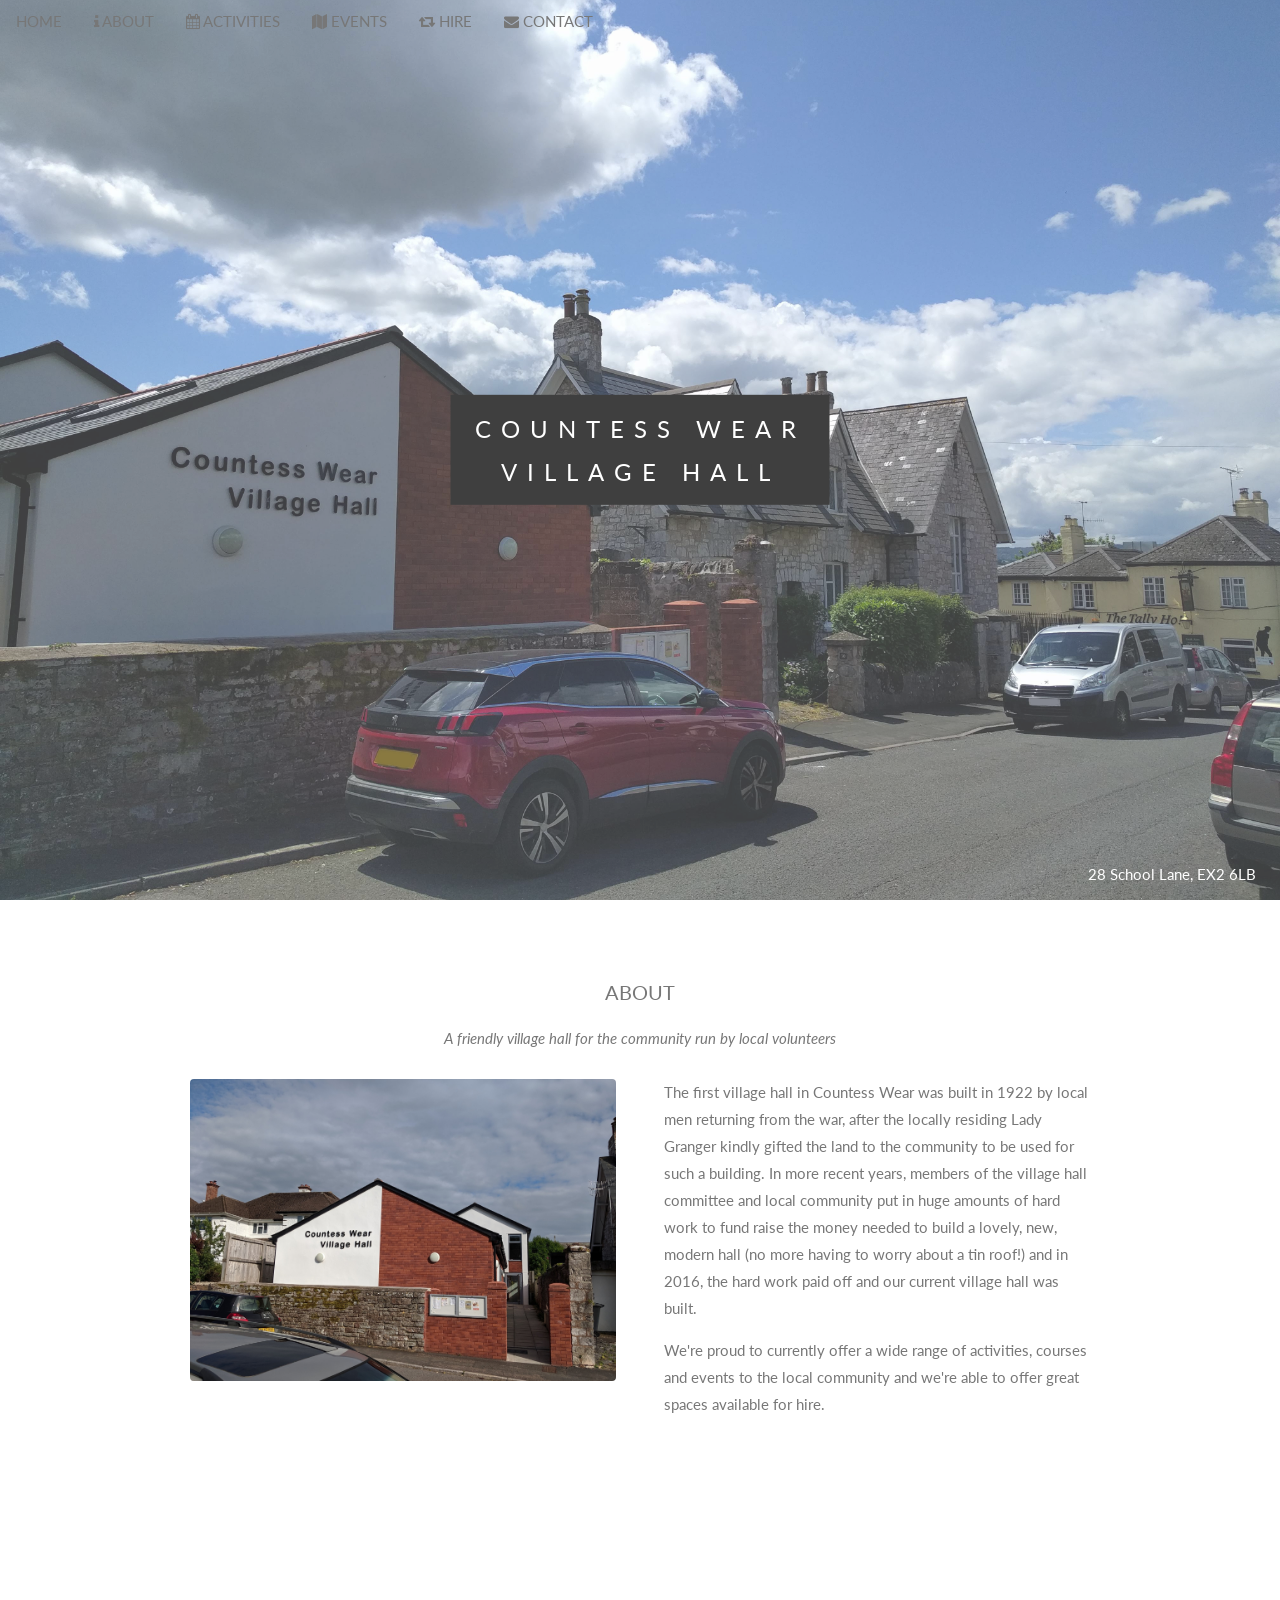
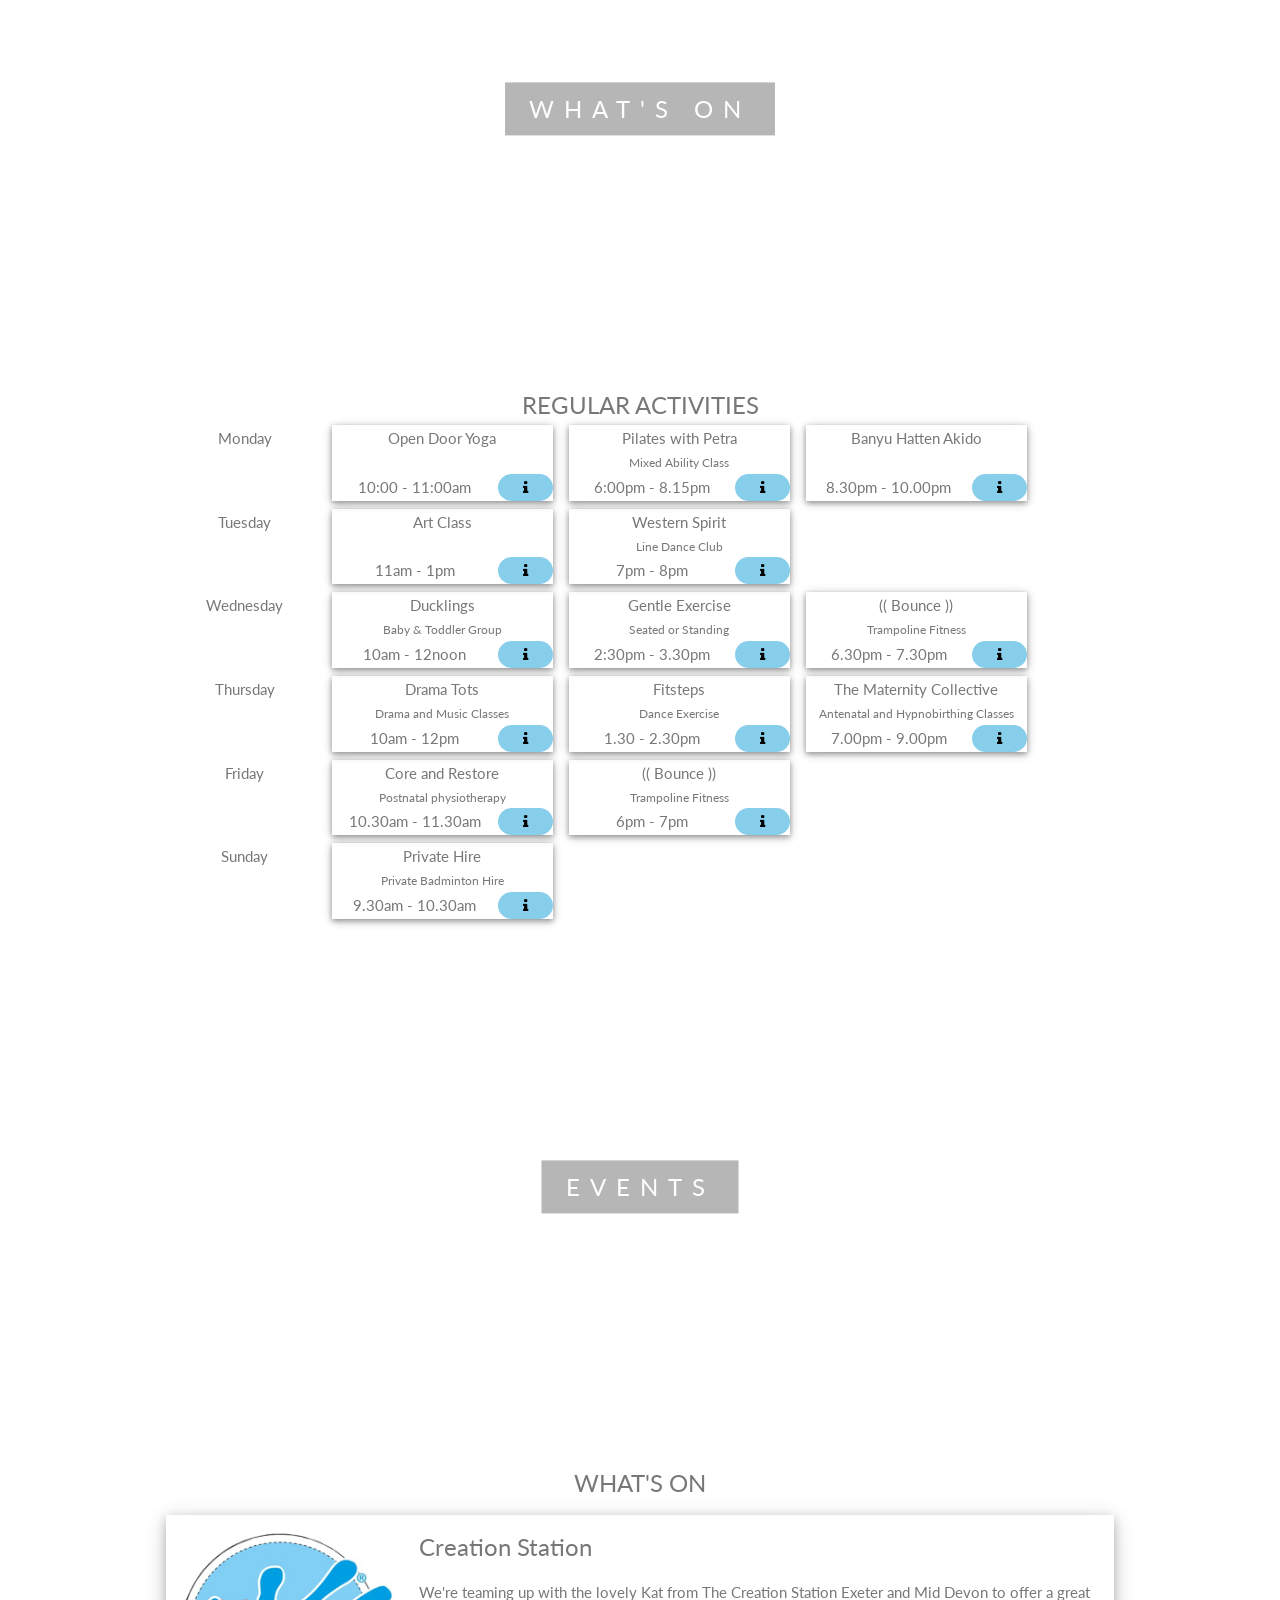
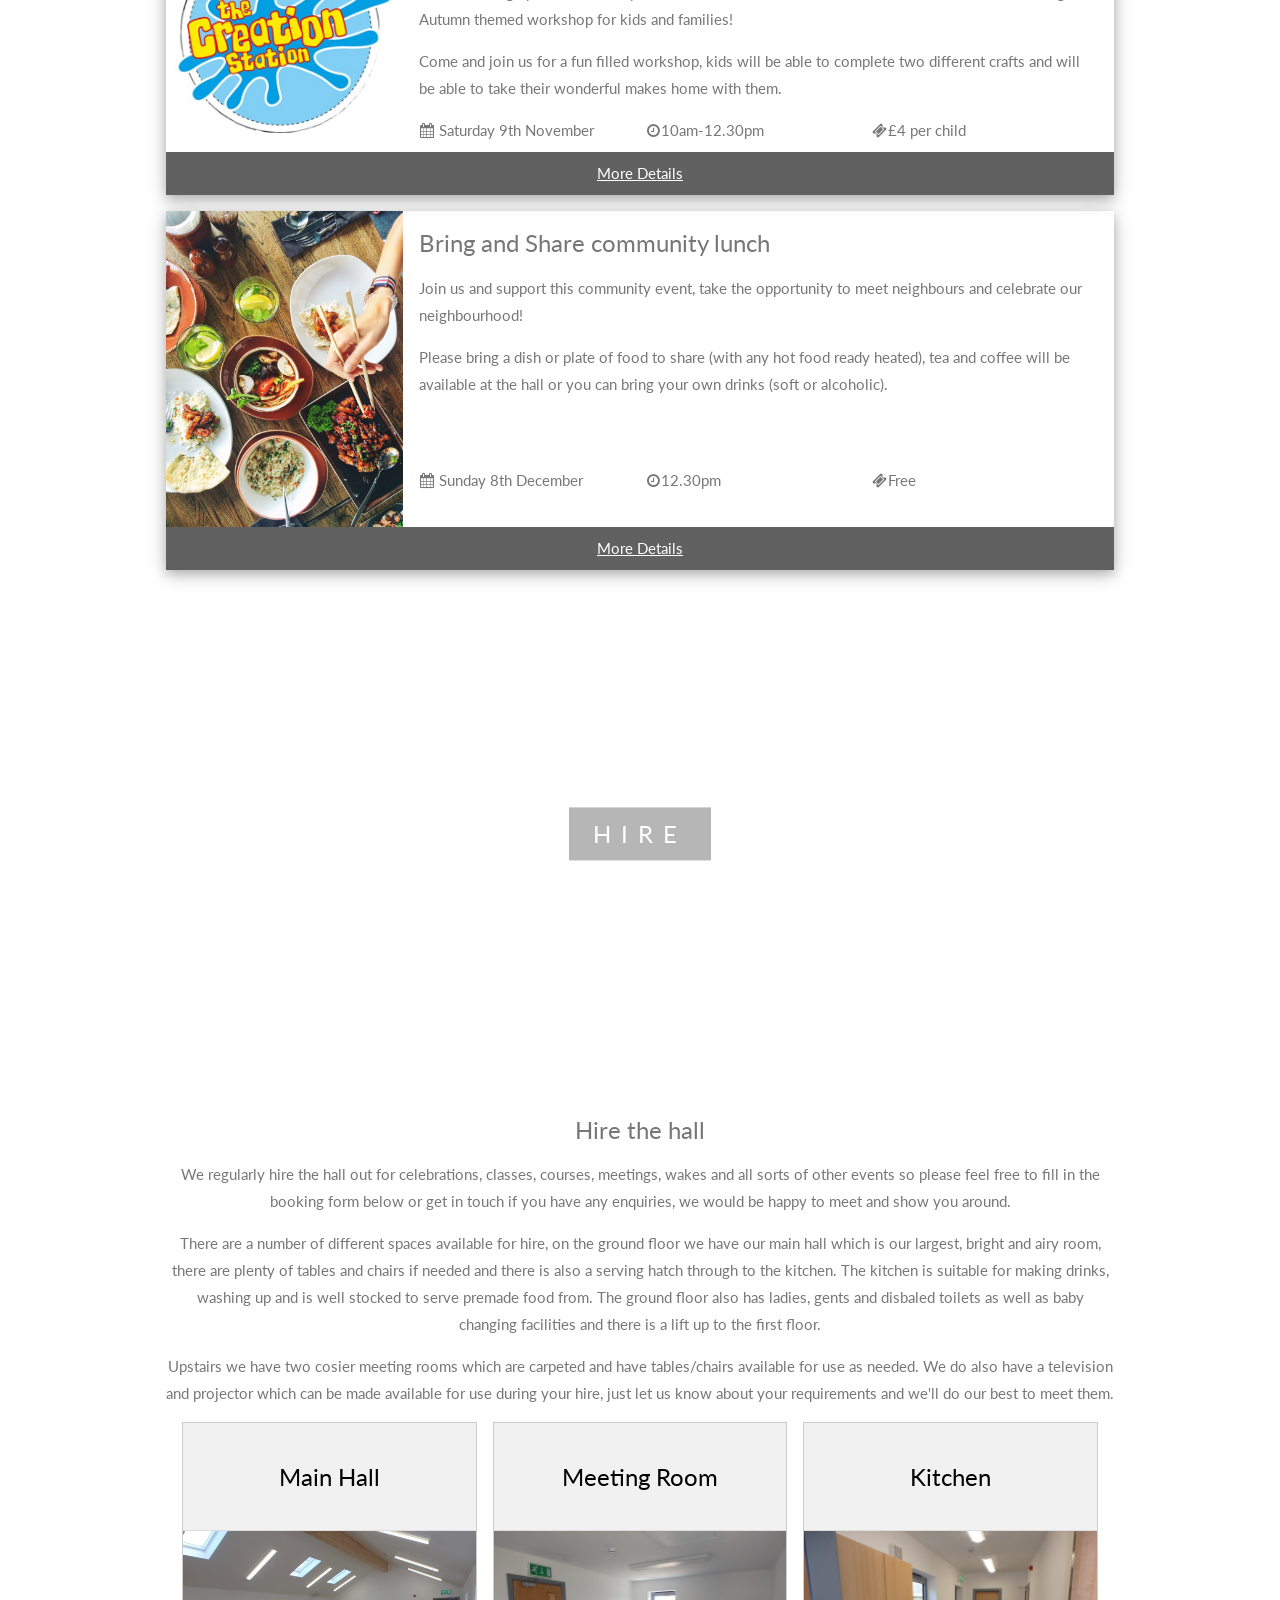
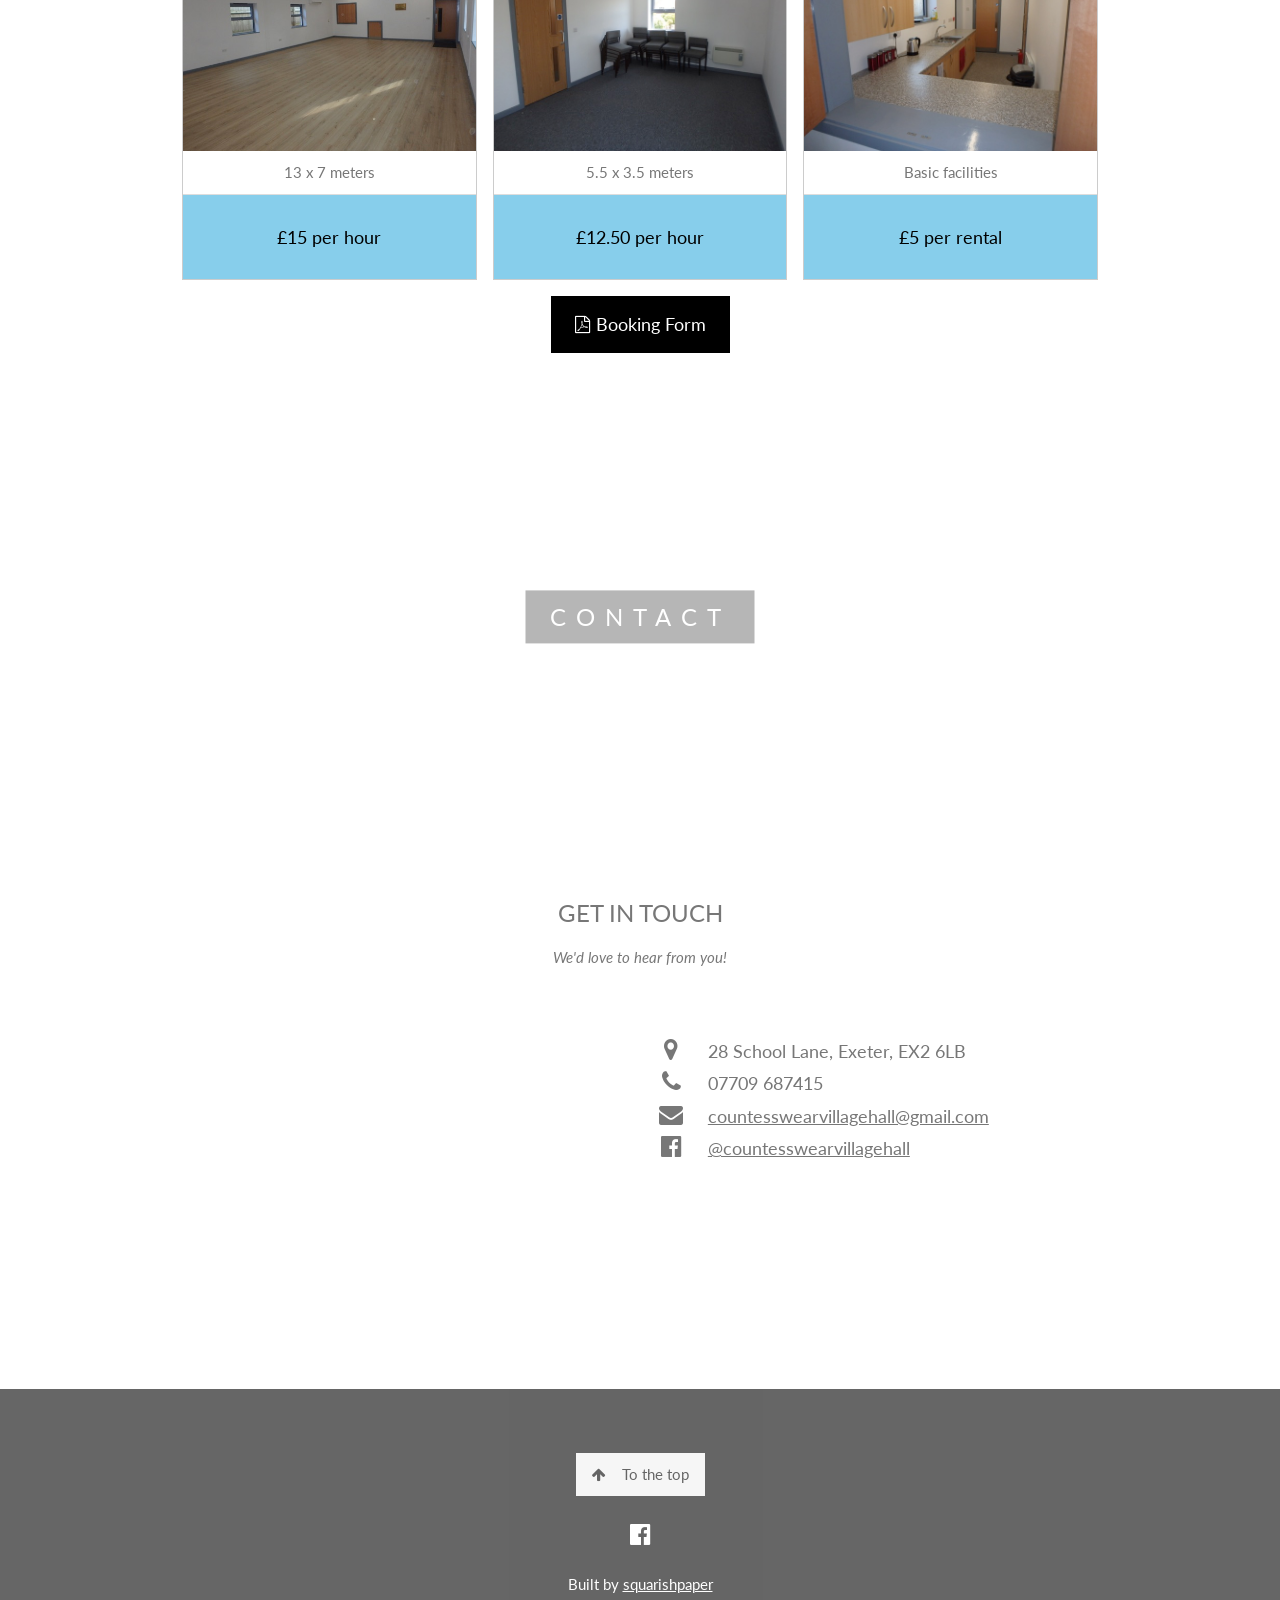
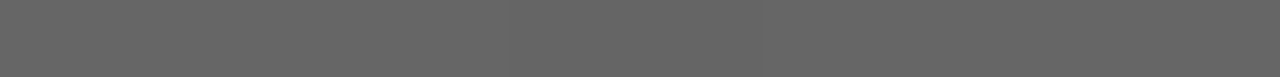
<file: images/index.html>
<!DOCTYPE html>
<html>
<title>Countess Wear Village Hall | Community Hall for Hire in Exeter </title>
<meta charset="UTF-8">
<meta name="viewport" content="width=device-width, initial-scale=1">
<link rel="stylesheet" href="https://www.w3schools.com/w3css/4/w3.css">
<link rel="stylesheet" href="https://fonts.googleapis.com/css?family=Lato">
<link rel="stylesheet" href="https://cdnjs.cloudflare.com/ajax/libs/font-awesome/4.7.0/css/font-awesome.min.css">
<link rel="stylesheet" href="/css/index.css">
<head>
    <script async src="https://www.googletagmanager.com/gtag/js?id=UA-113886890-3"></script>
    <script>
      window.dataLayer = window.dataLayer || [];
      function gtag(){dataLayer.push(arguments);}
      gtag('js', new Date());
      gtag('config', 'UA-113886890-3');
    </script>
    <script src="https://ajax.googleapis.com/ajax/libs/jquery/3.4.1/jquery.min.js"></script>
    <script src="/js/test.js"></script>
</head>
<style>

</style>

<body>
  <!-- Navbar (sit on top) -->
  <div class="w3-top">
    <div class="w3-bar" id="myNavbar">
      <a class="w3-bar-item w3-button w3-hover-black w3-hide-medium w3-hide-large w3-right" href="javascript:void(0);"
        onclick="toggleFunction()" title="Toggle Navigation Menu">
        <i class="fa fa-bars"></i>
      </a>
      <a href="#home" class="w3-bar-item w3-button" onclick="gtag('event', 'home', {'event_category': 'menuclick'} );">HOME</a>
      <a href="#about" class="w3-bar-item w3-button w3-hide-small" onclick="gtag('event', 'about', {'event_category': 'menuclick'} );"><i class="fa fa-info"></i> ABOUT</a>
      <a href="#whatson" class="w3-bar-item w3-button w3-hide-small" onclick="gtag('event', 'whatson', {'event_category': 'menuclick'} );"><i class="fa fa-calendar"></i> ACTIVITIES</a>
      <a href="#events" class="w3-bar-item w3-button w3-hide-small" onclick="gtag('event', 'events', {'event_category': 'menuclick'} );"><i class="fa fa-map"></i> EVENTS</a>
      <a href="#hire" class="w3-bar-item w3-button w3-hide-small" onclick="gtag('event', 'hire', {'event_category': 'menuclick'} );"><i class="fa fa-retweet"></i> HIRE</a>
      <a href="#contact" class="w3-bar-item w3-button w3-hide-small" onclick="gtag('event', 'contact', {'event_category': 'menuclick'} );"><i class="fa fa-envelope"></i> CONTACT</a>
    </div>

    <!-- Navbar on small screens -->
    <div id="navDemo" class="w3-bar-block w3-white w3-hide w3-hide-large w3-hide-medium">
      <a href="#about" class="w3-bar-item w3-button" onclick="toggleFunction(); gtag('event', 'about', {'event_category': 'mobilemenuclick'} );">ABOUT</a>
      <a href="#whatson" class="w3-bar-item w3-button" onclick="toggleFunction(); gtag('event', 'whatson', {'event_category': 'mobilemenuclick'} );">ACTIVITIES</a>
      <a href="#events" class="w3-bar-item w3-button" onclick="toggleFunction(); gtag('event', 'events', {'event_category': 'mobilemenuclick'} );">EVENTS</a>
      <a href="#hire" class="w3-bar-item w3-button" onclick="toggleFunction(); gtag('event', 'hire', {'event_category': 'mobilemenuclick'} );">HIRE</a>
      <a href="#contact" class="w3-bar-item w3-button" onclick="toggleFunction(); gtag('event', 'contact', {'event_category': 'mobilemenuclick'} );">CONTACT</a>
    </div>
  </div>

  <!-- First Parallax Image with Logo Text -->
  <div class="bgimg-1 w3-display-container w3-opacity-min" id="home">
    <div class="w3-display-middle">
      <div style="white-space:nowrap;">
        <div class="w3-center w3-padding-large w3-black w3-xlarge w3-wide w3-animate-opacity">
          <span class="w3-row">COUNTESS WEAR</span>
          <span class="w3-row">VILLAGE HALL</span>
        </div>
      </div> 
    </div>
    <div class="w3-display-bottomright w3-center w3-padding-large">
        <span class="w3-text-white">28 School Lane, EX2 6LB</span>
      </div>
  </div>

  <!-- Container (About Section) -->
  <div class="w3-content w3-container w3-padding-64" id="about">
    <h4 class="w3-center">ABOUT</h4>
    <p class="w3-center"><em>A friendly village hall for the community run by local volunteers</em></p>

    <div class="w3-row">
      <div class="w3-col m6 w3-center  w3-hide-small  w3-padding-large">
        <img src="images/front.jpg" class="w3-round w3-image w3-hover-opacity" alt="Village Hall Front"
          width="500" height="333">
      </div>

      <div class="w3-col m6 w3-padding-large">
        <p style="margin-top:0px">The first village hall in Countess Wear was built in 1922 by local men returning from
          the war, after the locally residing Lady Granger kindly gifted the land to the community to be used for such a
          building. In more recent years, members of the village hall committee and local community put in huge amounts
          of hard work to fund raise the money needed to build a lovely, new, modern hall (no more having to worry about
          a tin roof!) and in 2016, the hard work paid off and our current village hall was built.</p>
        <p>We're proud to currently offer a wide range of activities, courses and events to the local community and
          we're able to offer great spaces available for hire.</p>
      </div>
    </div>

    <!--
    <hr />
    <div class="w3-row">
        <h5><i class="fa fa-handshake-o"></i> We're Hiring!</h5>
          <p>We're currently looking for a part time, reliable cleaner to work 3 hours per week for £10 per hour.</p>
              <p>Some weekend work will be included and flexibility is essential as the shift pattern will be determined by events and bookings at the hall.</p>
              <p>If interested, please apply via email to <a href="mailto:countesswearvillagehall@gmail.com?subject=Website Enquiry"  onclick="gtag('event', 'hiring', {'event_category': 'emailclick'} );">countesswearvillagehall@gmail.com</a></p>
      </div>
      <hr />
    -->


  </div>

  <!-- Second Parallax Image with Portfolio Text -->
  <div class="bgimg-2 w3-display-container w3-opacity-min" id="whatson">
    <div class="w3-display-middle">
      <span class="w3-xlarge w3-text-white w3-grey w3-padding-large w3-wide">WHAT'S ON</span>
    </div>
  </div>

  <!-- Container (ACTIVITIES Section) -->
  <div class="w3-content w3-container w3-padding-64">
    <h3 class="w3-center">REGULAR ACTIVITIES</h3>
    <div class="w3-row">
      <div class="w3-col l2 w3-center w3-padding-small">Monday</div>
      <div id="activities-Monday"></div>
    </div>
    <div class="w3-row">
      <div class="w3-col l2 w3-center w3-padding-small">Tuesday</div>
      <div id="activities-Tuesday"></div>
    </div>
    <div class="w3-row">
      <div class="w3-col l2 w3-center w3-padding-small">Wednesday</div>
      <div id="activities-Wednesday"></div>
    </div>
    <div class="w3-row">
      <div class="w3-col l2 w3-center w3-padding-small">Thursday</div>
      <div id="activities-Thursday"></div>
    </div>
    <div class="w3-row">
      <div class="w3-col l2 w3-center w3-padding-small">Friday</div>
      <div id="activities-Friday"></div>
    </div>
    <div class="w3-row">
      <div class="w3-col l2 w3-center w3-padding-small">Sunday</div>
      <div id="activities-Sunday"></div>
    </div>
  </div>

  </div>

  <!-- Third Parallax Image with Portfolio Text -->
  <div class="bgimg-3 w3-display-container w3-opacity-min" id="events">
    <div class="w3-display-middle">
      <span class="w3-xlarge w3-text-white w3-grey w3-padding-large w3-wide">EVENTS</span>
    </div>
  </div>


  <!-- Container (ACTIVITIES Section) -->
  <div class="w3-content w3-container w3-padding-64">

    <h3 class="w3-center">WHAT'S ON</h3>

    <!-- <div class="w3-card-4">
      <div class="w3-quarter"><img src="images/papermill-soldout.jpg" width="100%" alt="Avatar" class="w3-left "></div>
      <div class="w3-threequarter">
        <header class="w3-container">
          <h3>Industrial Heritage Illustrated Talk</h3>
        </header>

        <div class="w3-container">
          <p>Join us for an interesting Illustrated Talk by Andrew Passmore on Friday the 27th of September at 7:30pm, tickets for the talk are £5 each, with light refreshments included.</p>
          <div class="w3-third"><i class="fa fa-calendar" style="min-width:16px;text-align: center"></i> Friday 27th September</div>
          <div class="w3-third"><i class="fa fa-clock-o" style="min-width:16px;text-align: center"></i>7:30pm</div>
          <div class="w3-third"><i class="fa fa-ticket" style="min-width:16px;text-align: center"></i> £5.00 per person</div>
        </div>

      </div>
      <button class="w3-button w3-block w3-red">Sold Out</button>
    </div> -->

    <!-- <div class="w3-card-4 w3-margin-top">
        <div class="w3-quarter"><img src="images/papermill.jpg" width="100%" alt="Avatar" class="w3-left "></div>
        <div class="w3-threequarter">
          <header class="w3-container">
            <h3>Industrial Heritage Exhibition</h3>
          </header>
  
          <div class="w3-container">
              <p>This exhibition, in collaboration with Topsham Museum, reveals the industrial activity of the Countess Wear area</p>
              <div class="w3-third"><i class="fa fa-calendar" style="min-width:16px;text-align: center"></i> Sat 28th - Sun 29th September</div>
              <div class="w3-third"><i class="fa fa-clock-o" style="min-width:16px;text-align: center"></i>11am-4pm</div>
              <div class="w3-third"><i class="fa fa-ticket" style="min-width:16px;text-align: center"></i>Free</div>
          </div>
  
        </div>
        <button class="w3-button w3-block w3-dark-grey">
          <a href="https://www.ticketsource.co.uk/whats-on/exeter/countess-wear-village-hall/industrial-heritage-illustrated-talk/e-zgxjem" onclick="gtag('event', 'exhibition', {'event_category': 'eventdetailclick'} );">More Details</a>
        </button>
   </div> -->
  
      <!-- <div class="w3-card-4 w3-margin-top">
          <div class="w3-quarter"><img src="images/macmillan2.jpeg" width="100%" alt="Avatar" class="w3-left "></div>
          <div class="w3-threequarter">
            <header class="w3-container">
              <h3>Macmillan Coffee Morning</h3>
            </header>
    
            <div class="w3-container">
                <p>We're doing our bit to try and help Macmillan raise funds and make this year's coffee morning the biggest one yet! Come and join us for tea, coffee, cake and other treats, everyone is welcome and we'd love to see you there.</p>
                <div class="w3-third"><i class="fa fa-calendar" style="min-width:16px;text-align: center"></i> Saturday 28th September</div>
                <div class="w3-third"><i class="fa fa-clock-o" style="min-width:16px;text-align: center"></i>10.30am-12pm</div>
                <div class="w3-third"><i class="fa fa-ticket" style="min-width:16px;text-align: center"></i>Free</div>  
            </div>
            
          </div>
          <button class="w3-button w3-block w3-dark-grey"><a href="https://www.facebook.com/events/1390349261114233/"  onclick="gtag('event', 'macmillan', {'event_category': 'eventdetailclick'} );">More Details</a></button>
        </div> 

        <div class="w3-card-4 w3-margin-top">
            <div class="w3-quarter"><img src="images/craft.jpg" width="100%" alt="Avatar" class="w3-left "></div>
            <div class="w3-threequarter">
              <header class="w3-container">
                <h3>Craft Fair</h3>
              </header>
      
              <div class="w3-container">
                  <p>We're excited to be hosting a craft fair this Autumn! There will be a variety of local crafters here with lovely things for sale from home made, organic soaps to textiles and Christmas decorations.</p>
                  <p>We will also have hot drinks and cakes available to enjoy with a sit down, so even if you just want to pop in for a cuppa and a look around, everyone is welcome!
                  </p>
                  <div class="w3-third"><i class="fa fa-calendar" style="min-width:16px;text-align: center"></i> Saturday 26th October</div>
                  <div class="w3-third"><i class="fa fa-clock-o" style="min-width:16px;text-align: center"></i>10am-2pm</div>
                  <div class="w3-third"><i class="fa fa-ticket" style="min-width:16px;text-align: center"></i>Free</div>  
              </div>
      
            </div>
            <button class="w3-button w3-block w3-dark-grey"><a href="https://www.facebook.com/events/318894392386071/"  onclick="gtag('event', 'craftfair', {'event_category': 'eventdetailclick'} );">More Details</a></button>
      
          </div>-->


          <div class="w3-card-4 w3-margin-top">
            <div class="w3-quarter"><img src="images/creationstation.jpg" width="100%" alt="Avatar" class="w3-left "></div>
            <div class="w3-threequarter">
              <header class="w3-container">
                <h3>Creation Station</h3>
              </header>
      
              <div class="w3-container">
                <p>We're teaming up with the lovely Kat from The Creation Station Exeter and Mid Devon to offer a great Autumn themed workshop for kids and families!</p>
                  <p>Come and join us for a fun filled workshop, kids will be able to complete two different crafts and will be able to take their wonderful makes home with them.
                  </p>
                  <div class="w3-third"><i class="fa fa-calendar" style="min-width:16px;text-align: center"></i> Saturday 9th November</div>
                  <div class="w3-third"><i class="fa fa-clock-o" style="min-width:16px;text-align: center"></i>10am-12.30pm</div>
                  <div class="w3-third"><i class="fa fa-ticket" style="min-width:16px;text-align: center"></i>£4 per child</div>  
              </div>
      
            </div>
            <button class="w3-button w3-block w3-dark-grey"><a href="https://www.ticketsource.co.uk/whats-on/exeter/countess-wear-village-hall/kids-creation-station-workshop/e-drzyzp"   onclick="gtag('event', 'creationstation', {'event_category': 'eventdetailclick'} );">More Details</a></button>
      
          </div>
          <div class="w3-card-4 w3-margin-top">
            <div class="w3-quarter"><img src="images/bringandshare.jpg" width="100%" alt="Avatar" class="w3-left "></div>
            <div class="w3-threequarter">
              <header class="w3-container">
                <h3>Bring and Share community lunch</h3>
              </header>
      
              <div class="w3-container">
                <p>Join us and support this community event, take the opportunity to meet neighbours and celebrate our neighbourhood!</p>
                  <p>Please bring a dish or plate of food to share (with any hot food ready heated), tea and coffee will be available at the hall or you can bring your own drinks (soft or alcoholic).</p>
                  </p>
                  <br />
                  <br />
                  <div class="w3-third"><i class="fa fa-calendar" style="min-width:16px;text-align: center"></i> Sunday 8th December</div>
                  <div class="w3-third"><i class="fa fa-clock-o" style="min-width:16px;text-align: center"></i>12.30pm</div>
                  <div class="w3-third"><i class="fa fa-ticket" style="min-width:16px;text-align: center"></i>Free</div>  
              </div>
      
            </div>
            <button class="w3-button w3-block w3-dark-grey"><a href="https://www.ticketsource.co.uk/whats-on/exeter/countess-wear-village-hall/bring/e-ozzgjx"   onclick="gtag('event', 'bringandshare', {'event_category': 'eventdetailclick'} );">More Details</a></button>
      
          </div>
  </div>

  <!-- Third Parallax Image with Portfolio Text -->
  <div class="bgimg-3 w3-display-container w3-opacity-min" id="hire">
    <div class="w3-display-middle">
      <span class="w3-xlarge w3-text-white w3-grey w3-padding-large w3-wide">HIRE</span>
    </div>
  </div>


  <!-- Container (HIRE Section) -->
  <div class="w3-content w3-container w3-padding-64">
    <h3 class="w3-center">Hire the hall</h3>
    <p class="w3-center">We regularly hire the hall out for celebrations, classes, courses, meetings, wakes and all
      sorts of other events so please feel free to fill in the booking form below or get in touch if you have any
      enquiries, we would be happy to meet and show you around.</p>
    <p class="w3-center">There are a number of different spaces available for hire, on the ground floor we have our main
      hall which is our largest, bright and airy room, there are plenty of tables and chairs if needed and there is also
      a serving hatch through to the kitchen. The kitchen is suitable for making drinks, washing up and is well stocked
      to serve premade food from. The ground floor also has ladies, gents and disbaled toilets as well as baby changing
      facilities and there is a lift up to the first floor.</p>
    <p class="w3-center">Upstairs we have two cosier meeting rooms which are carpeted and have tables/chairs available
      for use as needed. We do also have a television and projector which can be made available for use during your
      hire, just let us know about your requirements and we'll do our best to meet them.</p>

    </p>
    <!-- Grid -->
    <div class="w3-row-padding" id="events">


      <div class="w3-third w3-margin-bottom">
        <ul class="w3-ul w3-border w3-center w3-hover-shadow">
          <li class="w3-light-grey w3-xlarge w3-padding-32">Main Hall</li>
          <img src="images/inside.jpg" style="width:100%">
          <li class="">13 x 7 meters</li>
          <li class="w3-light-blue w3-padding-16">
            <h5 class="">£15 per hour</h5>
          </li>
        </ul>
      </div>

      <div class="w3-third w3-margin-bottom">
        <ul class="w3-ul w3-border w3-center w3-hover-shadow">
          <li class="w3-light-grey w3-xlarge w3-padding-32">Meeting Room</li>
          <img src="images/meeting.jpeg" style="width:100%">
          <li class="">5.5 x 3.5 meters</li>
          <li class="w3-light-blue w3-padding-16">
            <h5 class="">£12.50 per hour</h5>
          </li>
        </ul>
      </div>


      <div class="w3-third w3-margin-bottom">
        <ul class="w3-ul w3-border w3-center w3-hover-shadow">
          <li class="w3-light-grey w3-xlarge w3-padding-32">Kitchen</li>
          <img src="images/kitchen.jpeg" style="width:100%">
          <li class="">Basic facilities</li>
          <li class="w3-light-blue w3-padding-16">
            <h5 class="">£5 per rental</h5>
          </li>
        </ul>
      </div>


    </div>

    <div class="w3-row-padding w3-center">
        <a href="files/bookingform.pdf"   onclick="gtag('event', 'bookingform', {'event_category': 'download'} );" class="w3-button w3-black w3-padding-large w3-large" download="CountessWearVillageHallBookingForm.pdf">
          <i class="fa fa-file-pdf-o" style="min-width:16px;text-align: center"></i> Booking Form
        </a>
        <!-- <a href="files/bookingform.pdf"  class="w3-button w3-black w3-padding-large w3-large" download="CountessWearVillageHallTermsOfUse.pdf">
          <i class="fa fa-file-pdf-o" style="min-width:16px;text-align: center"></i> Terms of Use
        </a> -->
    </div>

  </div>

  <!-- Third Parallax Image with Portfolio Text -->
  <div class="bgimg-3 w3-display-container w3-opacity-min"  id="contact">
    <div class="w3-display-middle">
      <span class="w3-xlarge w3-text-white w3-grey w3-padding-large w3-wide">CONTACT</span>
    </div>
  </div>

  <!-- Container (Contact Section) -->
  <div class="w3-content w3-container w3-padding-64">

    <h3 class="w3-center">GET IN TOUCH</h3>
    <p class="w3-center"><em>We'd love to hear from you!</em></p>
    <div class="w3-row w3-padding-32 w3-section">
      <div class="w3-col w3-half w3-center w3-container">
        <iframe width="100%" height="250"
          src="https://www.google.com/maps/embed?pb=!1m18!1m12!1m3!1d2526.8921671646813!2d-3.5041148842594247!3d50.70338557951098!2m3!1f0!2f0!3f0!3m2!1i1024!2i768!4f13.1!3m3!1m2!1s0x486da6ac1531608d%3A0xfab459a5cdfa5e90!2sCountess+Wear+Village+Hall!5e0!3m2!1sen!2suk!4v1565473803455!5m2!1sen!2suk"
          frameborder="0" style="border:0" allowfullscreen></iframe>
      </div>
      <div class="w3-col w3-half w3-panel">
        <div class="w3-large w3-margin-bottom">
          <i class="fa fa-map-marker fa-fw w3-hover-text-black w3-xlarge w3-margin-right"></i> 28 School Lane, Exeter,
          EX2 6LB<br>
          <i class="fa fa-phone fa-fw w3-hover-text-black w3-xlarge w3-margin-right"></i> 07709 687415<br>
          <i class="fa fa-envelope fa-fw w3-hover-text-black w3-xlarge w3-margin-right"></i>
          <a href="mailto:countesswearvillagehall@gmail.com?subject=Website Enquiry"  onclick="gtag('event', 'contact', {'event_category': 'emailclick'} );">countesswearvillagehall@gmail.com</a><br>
          <i class="fa fa-facebook-official fa-fw w3-hover-text-black w3-xlarge w3-margin-right"></i> 
          <a href="http://www.facebook.com/countesswearvillagehall" onclick="gtag('event', 'contact', {'event_category': 'facebookclick'} );">@countesswearvillagehall</a><br>
          
        </div>


      </div>
    </div>

  </div>

  <!-- Activity Modal-->
  <div id="modal01" class="w3-modal" onclick="this.style.display='none'">
    <span class="w3-opacity-off w3-button w3-large w3-black w3-display-topright" title="Close Modal Image"><i
        class="fa fa-remove"></i></span>

    <div class="w3-white w3-modal-content w3-opacity-off  w3-animate-zoom">
      <div class="w3-container w3-black w3-display-container">
        <h3 id="overlayHeader"></h3>
        <div class="">
          <span id="overlayDay"></span>
          <span id="overlayTime"></span>
        </div>
      </div>
        <div class="w3-container">
          <h5 id="overlaySubHeader"></h5>
          <p id="overlayLong"></p>
          <hr>
          <div class="w3-row">
            <div class="w3-quarter "><i class="fa fa-user-o"></i>&nbsp;<span id="overlayContactName"></span></div>
            <div class="w3-threequarter ">
              <div id="overlayContactNumberWrapper" class="w3-row  w3-hide"><i class="fa fa-phone"></i>&nbsp;<span id="overlayContactNumber"></span></div>
              <div id="overlayContactEmailWrapper" class="w3-row  w3-hide"><i class="fa fa-envelope-open"></i>&nbsp;<span id="overlayContactEmail"></span></div>
              <div id="overlayContactWebsiteWrapper" class="w3-row w3-hide"><i class="fa fa-laptop"></i>&nbsp;<span id="overlayContactWebsite"></span></div>
            </div>
          </div>
          
      </div>


    </div>
  </div>

  </div>

  <!-- Footer -->
  <footer class="w3-center w3-black w3-padding-64 w3-opacity w3-hover-opacity-off">
    <a href="#home" class="w3-button w3-light-grey"><i class="fa fa-arrow-up w3-margin-right"></i>To the top</a>
    <div class="w3-xlarge w3-section">
        <a href="http://www.facebook.com/countesswearvillagehall" onclick="gtag('event', 'footer', {'event_category': 'facbookclick'} );"><i class="fa fa-facebook-official w3-hover-opacity"></i></a>

    </div>
    <p>Built by <a href="https://www.squarishpaper.co.uk" title="squarishpaper" target="_blank"  onclick="gtag('event', 'footer', {'event_category': 'sp_click'} );" 
        class="w3-hover-text-green">squarishpaper</a></p>
  </footer>

  <script src="/js/index.js"></script>
  <script type="text/javascript">fetchActivities()</script>
</body>

</html>
</file>
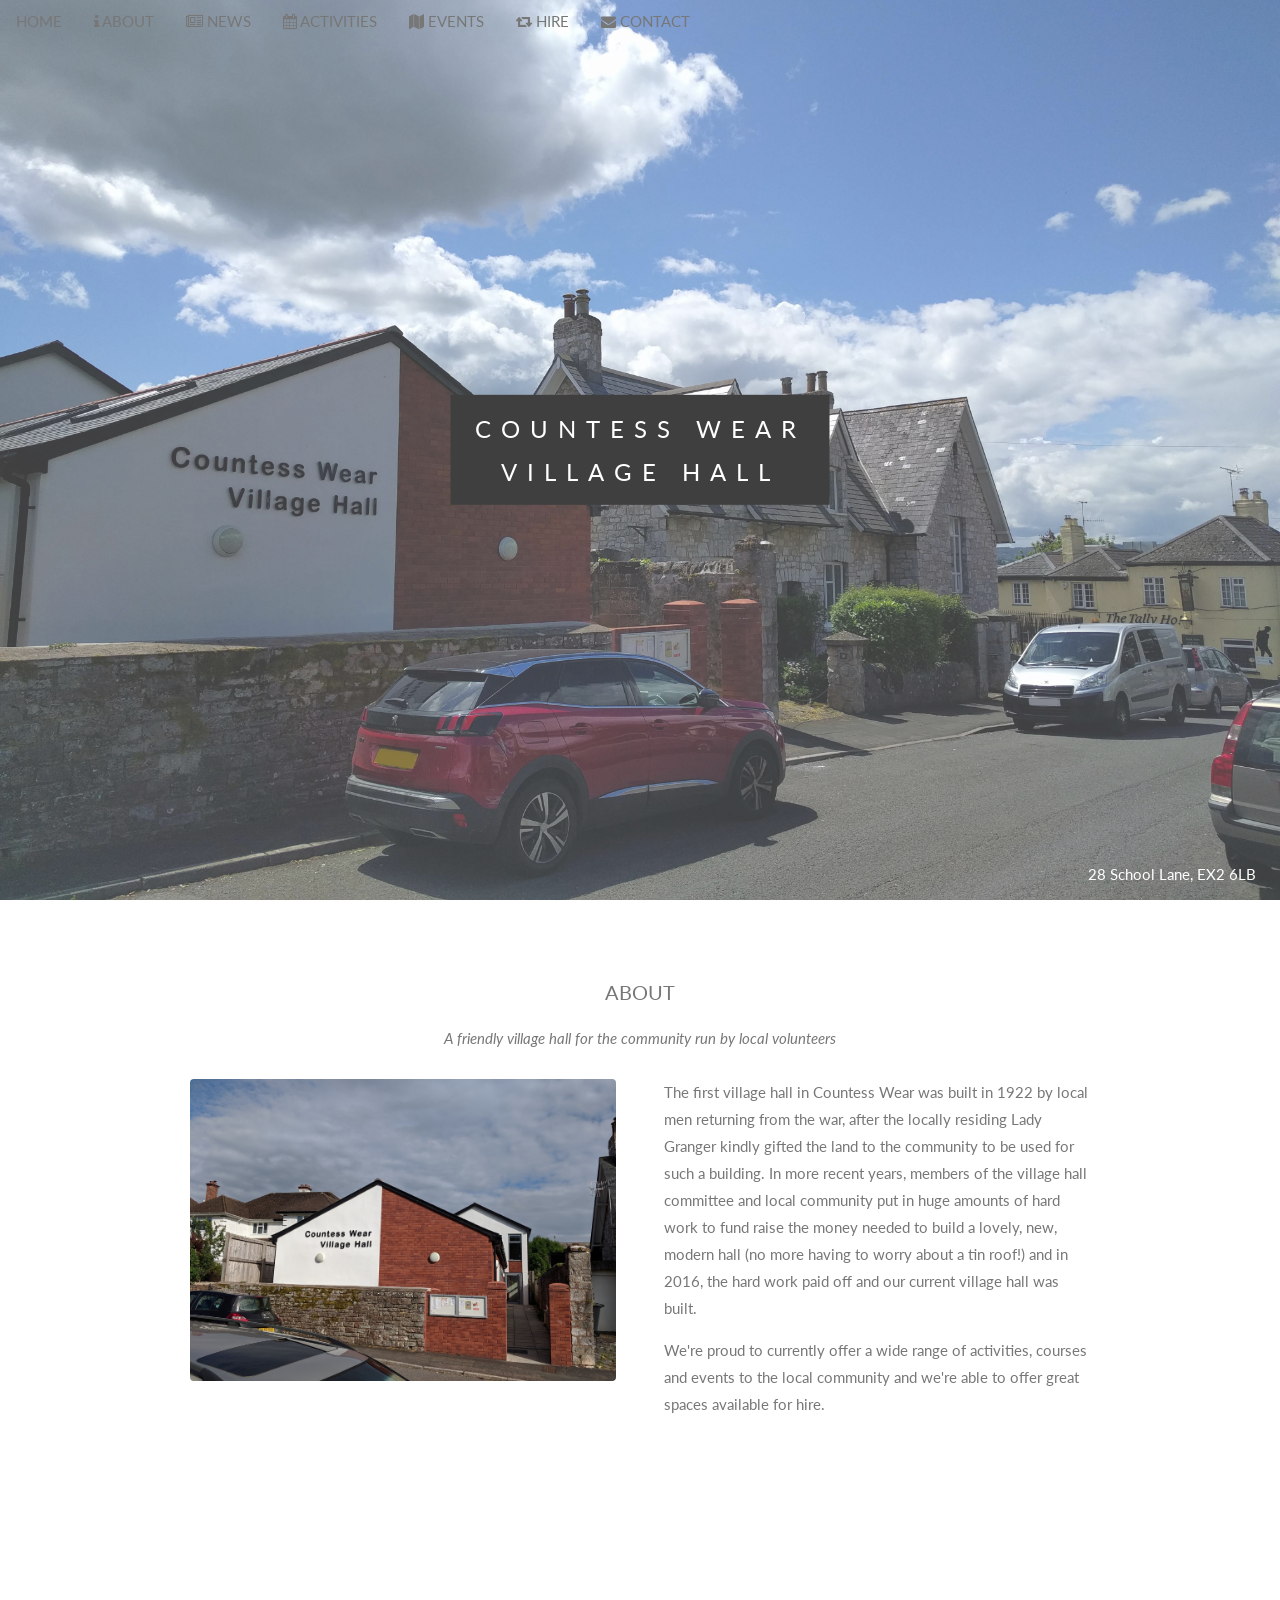
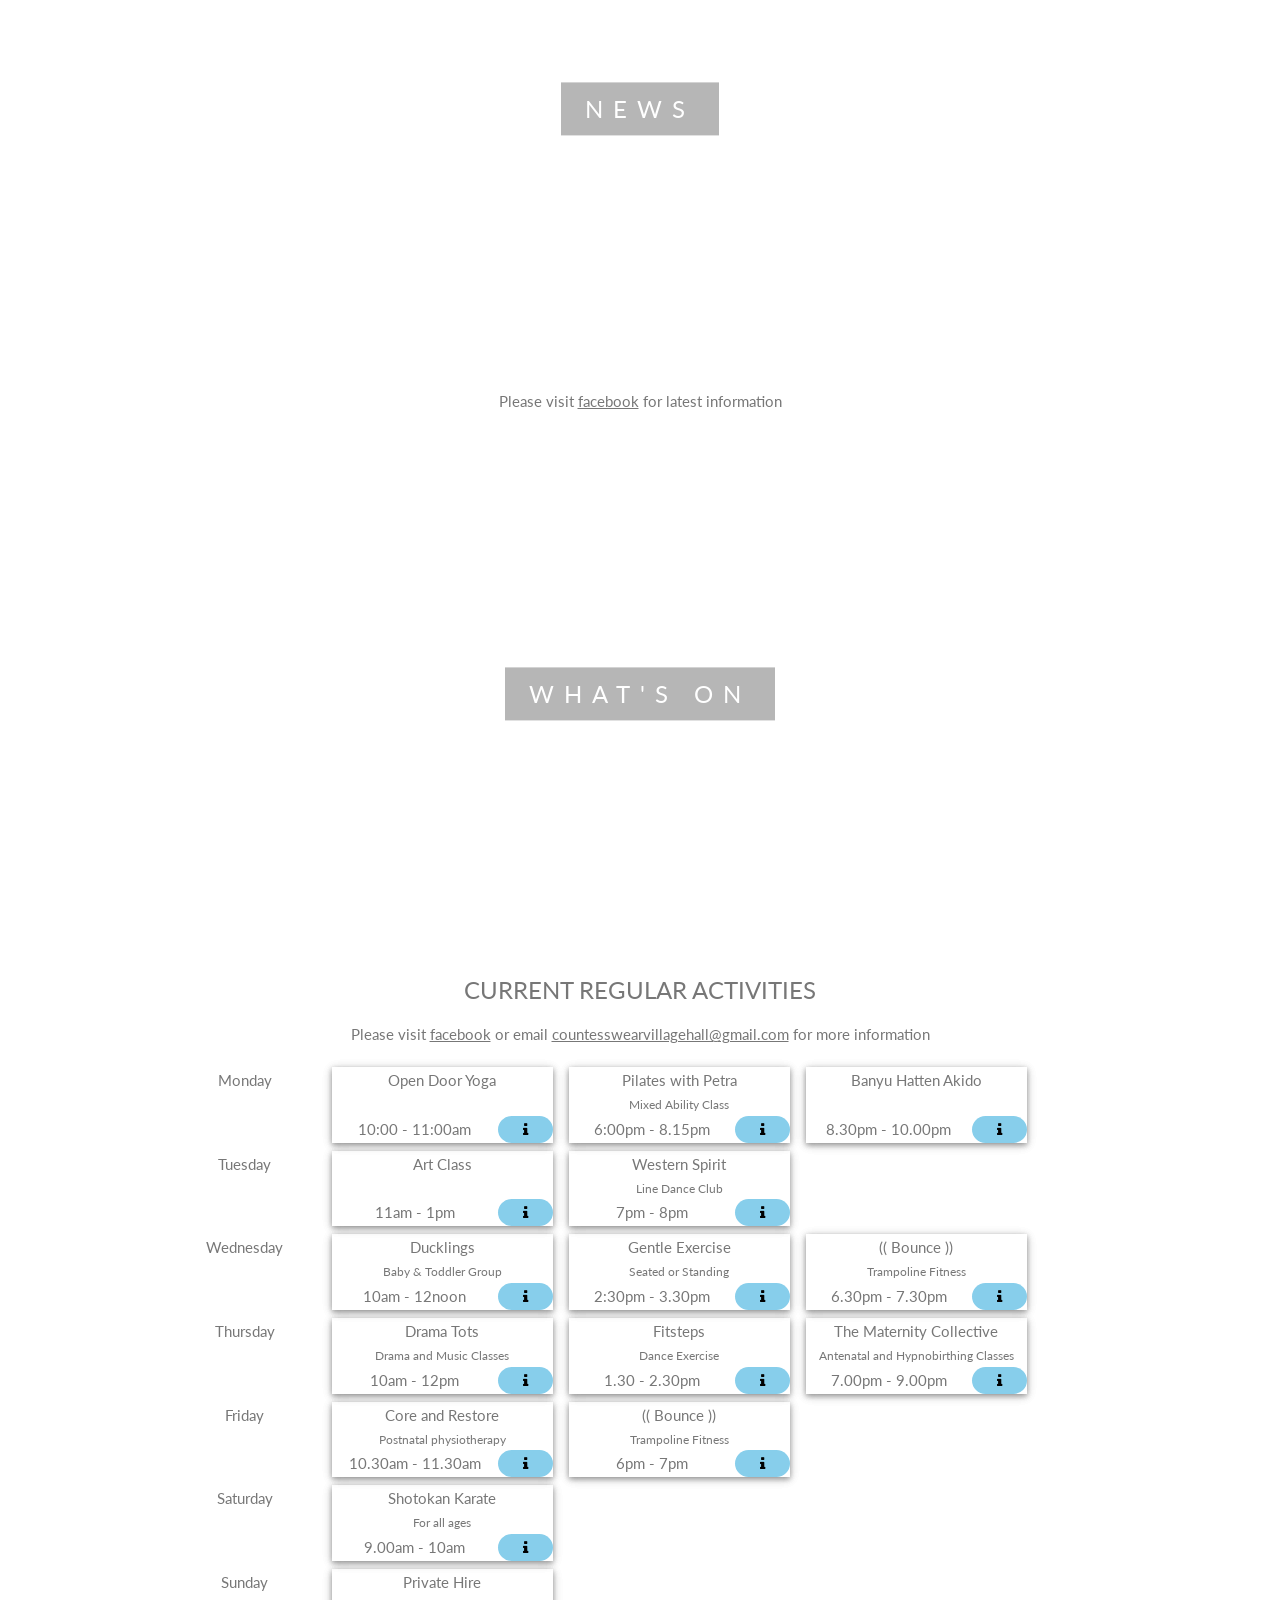
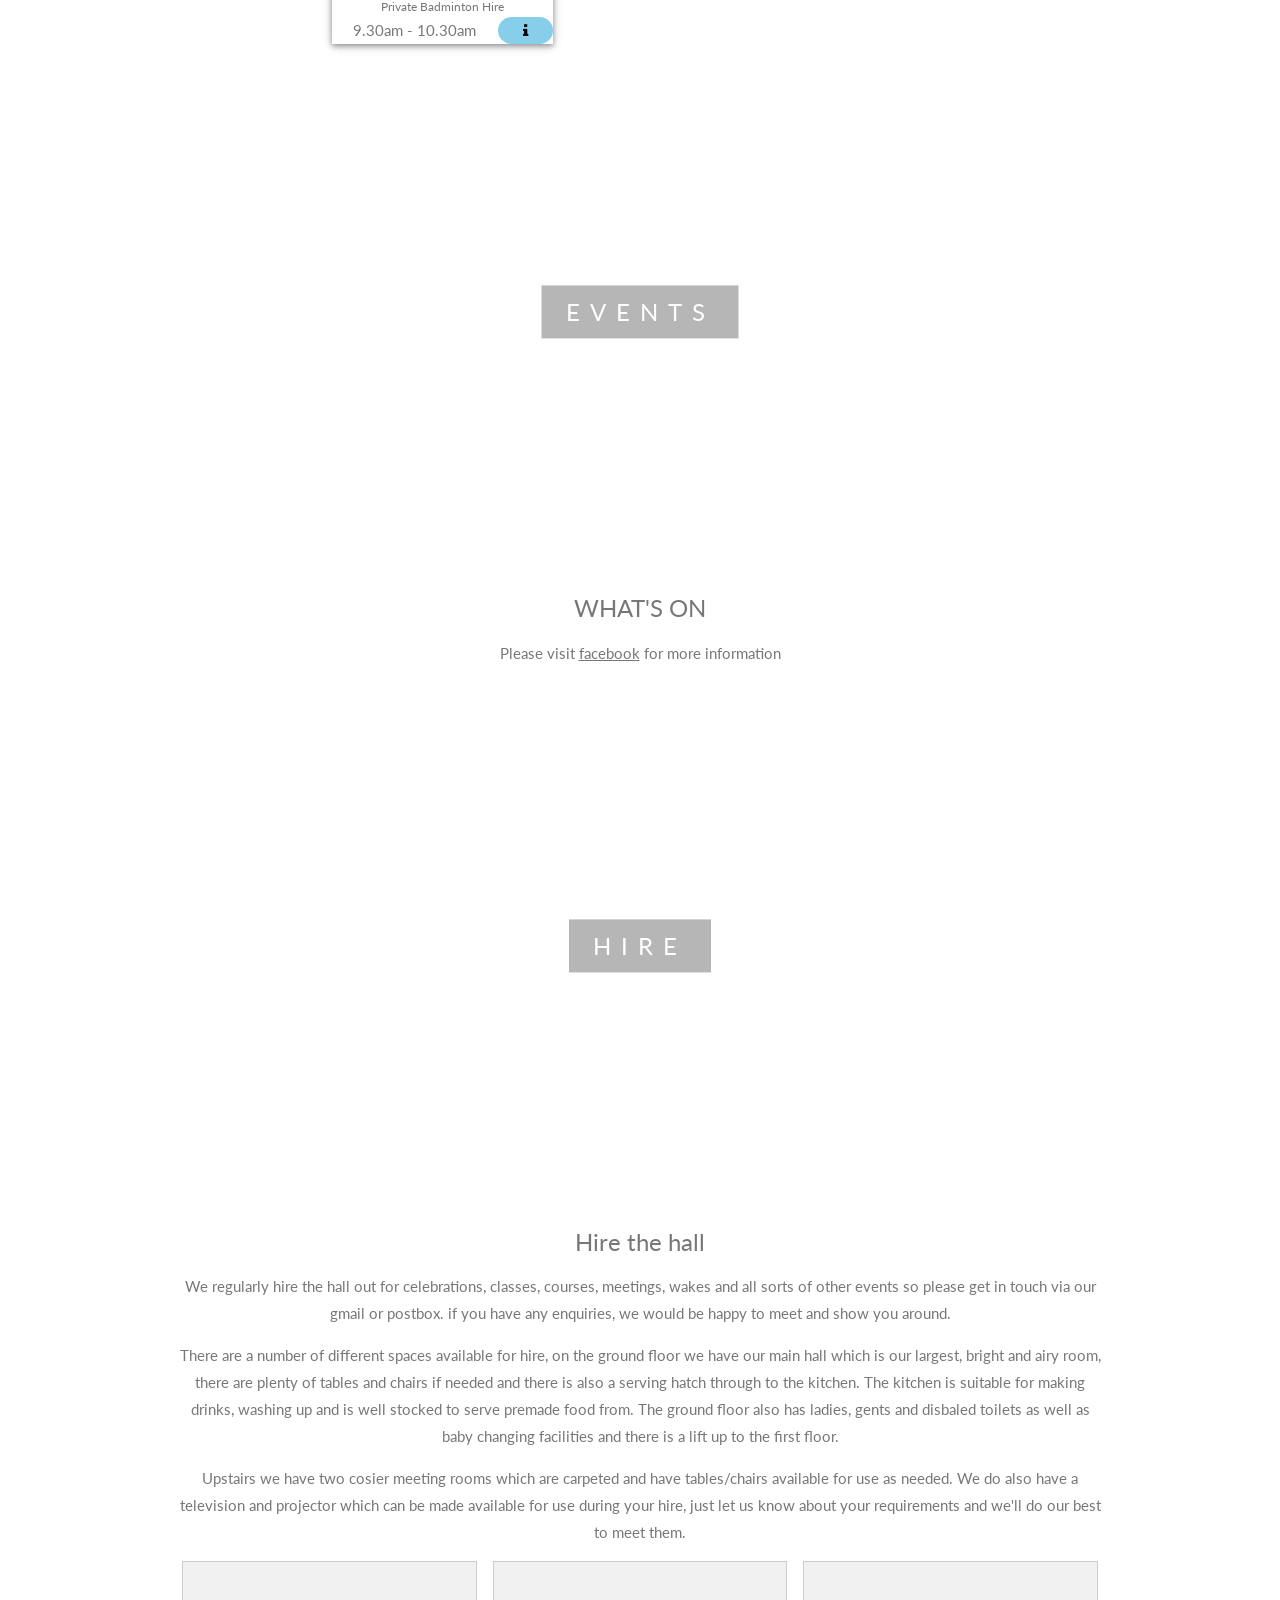
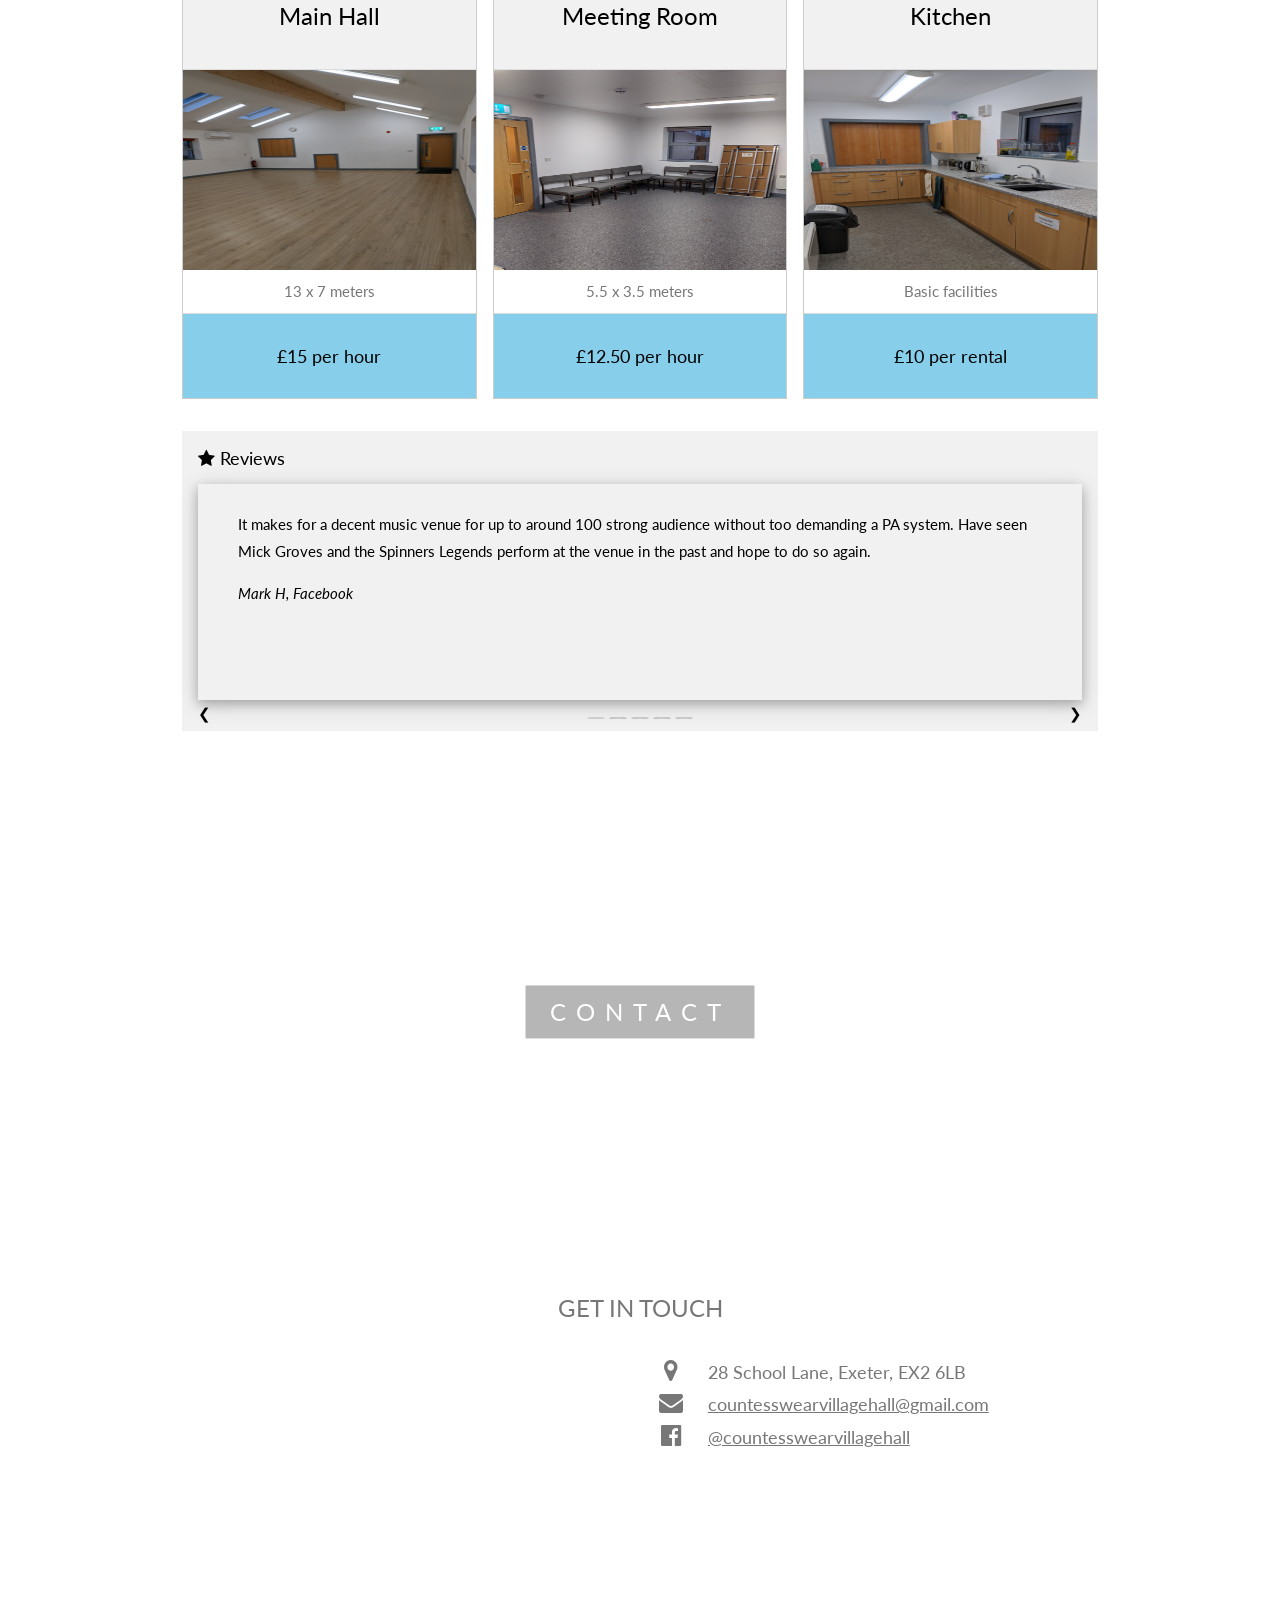
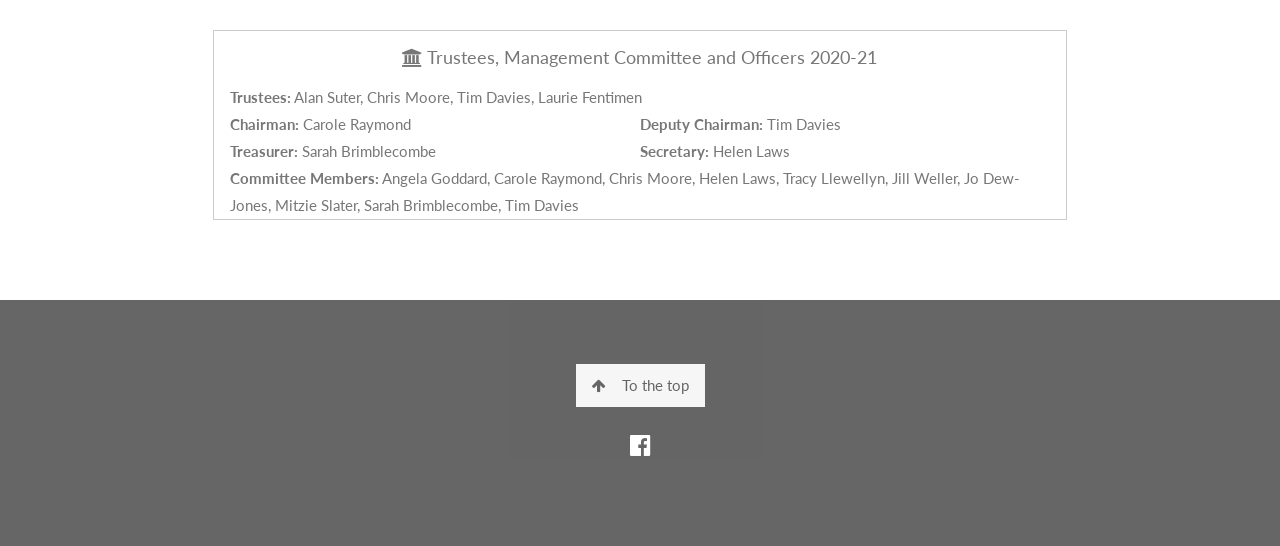
<file: home.html>
<!DOCTYPE html>
<html>
<title>Countess Wear Village Hall | Community Hall for Hire in Exeter </title>
<meta charset="UTF-8">
<meta name="viewport" content="width=device-width, initial-scale=1">
<link rel="stylesheet" href="https://www.w3schools.com/w3css/4/w3.css">
<link rel="stylesheet" href="https://fonts.googleapis.com/css?family=Lato">
<link rel="stylesheet" href="https://cdnjs.cloudflare.com/ajax/libs/font-awesome/4.7.0/css/font-awesome.min.css">
<link rel="stylesheet" href="/css/index.css">
<head>
    <script async src="https://www.googletagmanager.com/gtag/js?id=UA-113886890-3"></script>
    <script>
      window.dataLayer = window.dataLayer || [];
      function gtag(){dataLayer.push(arguments);}
      gtag('js', new Date());
      gtag('config', 'UA-113886890-3');
    </script>
    <script src="https://ajax.googleapis.com/ajax/libs/jquery/3.4.1/jquery.min.js"></script>
    <script src="/js/test.js"></script>
</head>
<style>

</style>

<body>
  <!-- Navbar (sit on top) -->
  <div class="w3-top">
    <div class="w3-bar" id="myNavbar">
      <a class="w3-bar-item w3-button w3-hover-black w3-hide-medium w3-hide-large w3-right" href="javascript:void(0);"
        onclick="toggleFunction()" title="Toggle Navigation Menu">
        <i class="fa fa-bars"></i>
      </a>
      <a href="#home" class="w3-bar-item w3-button" onclick="gtag('event', 'home', {'event_category': 'menuclick'} );">HOME</a>
      <a href="#about" class="w3-bar-item w3-button w3-hide-small" onclick="gtag('event', 'about', {'event_category': 'menuclick'} );"><i class="fa fa-info"></i> ABOUT</a>
      <a href="#news" class="w3-bar-item w3-button w3-hide-small" onclick="gtag('event', 'news', {'event_category': 'menuclick'} );"><i class="fa fa-newspaper-o"></i> NEWS</a>
      <a href="#whatson" class="w3-bar-item w3-button w3-hide-small" onclick="gtag('event', 'whatson', {'event_category': 'menuclick'} );"><i class="fa fa-calendar"></i> ACTIVITIES</a>
      <a href="#events" class="w3-bar-item w3-button w3-hide-small" onclick="gtag('event', 'events', {'event_category': 'menuclick'} );"><i class="fa fa-map"></i> EVENTS</a>
      <a href="#hire" class="w3-bar-item w3-button w3-hide-small" onclick="gtag('event', 'hire', {'event_category': 'menuclick'} );"><i class="fa fa-retweet"></i> HIRE</a>
       <a href="#contact" class="w3-bar-item w3-button w3-hide-small" onclick="gtag('event', 'contact', {'event_category': 'menuclick'} );"><i class="fa fa-envelope"></i> CONTACT</a>
    </div>

    <!-- Navbar on small screens -->
    <div id="navDemo" class="w3-bar-block w3-white w3-hide w3-hide-large w3-hide-medium">
      <a href="#about" class="w3-bar-item w3-button" onclick="toggleFunction(); gtag('event', 'about', {'event_category': 'mobilemenuclick'} );">ABOUT</a>
      <a href="#news" class="w3-bar-item w3-button" onclick="toggleFunction(); gtag('event', 'news', {'event_category': 'mobilemenuclick'} );">NEWS</a>
      <a href="#whatson" class="w3-bar-item w3-button" onclick="toggleFunction(); gtag('event', 'whatson', {'event_category': 'mobilemenuclick'} );">ACTIVITIES</a>
      <a href="#events" class="w3-bar-item w3-button" onclick="toggleFunction(); gtag('event', 'events', {'event_category': 'mobilemenuclick'} );">EVENTS</a>
      <a href="#hire" class="w3-bar-item w3-button" onclick="toggleFunction(); gtag('event', 'hire', {'event_category': 'mobilemenuclick'} );">HIRE</a>
      <a href="#contact" class="w3-bar-item w3-button" onclick="toggleFunction(); gtag('event', 'contact', {'event_category': 'mobilemenuclick'} );">CONTACT</a>
    </div>

  </div>

  <!-- Headline Banner -->
  <div class="bgimg-1 w3-display-container w3-opacity-min" id="home">
    <div class="w3-display-middle">
      <div style="white-space:nowrap;">
        <div class="w3-center w3-padding-large w3-black w3-xlarge w3-wide w3-animate-opacity">
          <span class="w3-row">COUNTESS WEAR</span>
          <span class="w3-row">VILLAGE HALL</span>
        </div>
      </div> 
    </div>
    <div class="w3-display-bottomright w3-center w3-padding-large">
      <span class="w3-text-white">28 School Lane, EX2 6LB</span>
    </div>
  
  </div>

  <!-- About -->
  <div class="w3-content w3-container w3-padding-64" id="about">
    <h4 class="w3-center">ABOUT</h4>
    <p class="w3-center"><em>A friendly village hall for the community run by local volunteers</em></p>

    <div class="w3-row">
      <div class="w3-col m6 w3-center  w3-hide-small  w3-padding-large">
        <img src="images/front.jpg" class="w3-round w3-image w3-hover-opacity" alt="Village Hall Front"
          width="500" height="333">
      </div>

      <div class="w3-col m6 w3-padding-large">
        <p style="margin-top:0px">The first village hall in Countess Wear was built in 1922 by local men returning from
          the war, after the locally residing Lady Granger kindly gifted the land to the community to be used for such a
          building. In more recent years, members of the village hall committee and local community put in huge amounts
          of hard work to fund raise the money needed to build a lovely, new, modern hall (no more having to worry about
          a tin roof!) and in 2016, the hard work paid off and our current village hall was built.</p>
        <p>We're proud to currently offer a wide range of activities, courses and events to the local community and
          we're able to offer great spaces available for hire.</p>
      </div>
    </div>
</div>

  <!-- Banner: News -->
  <div class="bgimg-2 w3-display-container w3-opacity-min" id="news">
    <div class="w3-display-middle">
      <span class="w3-xlarge w3-text-white w3-grey w3-padding-large w3-wide">NEWS</span>
    </div>
  </div>
   <!-- Section: News -->
   <div class="w3-content w3-container w3-padding-64">
    <p class="w3-center">Please visit <a href="http://www.facebook.com/countesswearvillagehall" onclick="gtag('event', 'contact', {'event_category': 'facebookclick'} );">facebook</a> for latest information</p>
    
</div>

  <!-- Banner: What's On -->
  <div class="bgimg-2 w3-display-container w3-opacity-min" id="whatson">
    <div class="w3-display-middle">
      <span class="w3-xlarge w3-text-white w3-grey w3-padding-large w3-wide">WHAT'S&nbsp;ON</span>
    </div>
  </div>

  <!-- Section: What's on -->
  <div class="w3-content w3-container w3-padding-64">
    <h3 class="w3-center">CURRENT REGULAR ACTIVITIES</h3>
    <p class="w3-center">Please visit <a href="http://www.facebook.com/countesswearvillagehall" onclick="gtag('event', 'contact', {'event_category': 'facebookclick'} );">facebook</a> or email <a href="mailto:countesswearvillagehall@gmail.com?subject=Website Enquiry"  onclick="gtag('event', 'contact', {'event_category': 'emailclick'} );">countesswearvillagehall@gmail.com</a> for more information</p>
    <div class="w3-row">
      <div class="w3-col s2 w3-center w3-padding-small">Monday</div>
      <div id="activities-Monday"></div>
    </div>
    <div class="w3-row">
      <div class="w3-col s2 w3-center w3-padding-small">Tuesday</div>
      <div id="activities-Tuesday"></div>
    </div>
    <div class="w3-row">
      <div class="w3-col s2 w3-center w3-padding-small">Wednesday</div>
      <div id="activities-Wednesday"></div>
    </div>
    <div class="w3-row">
      <div class="w3-col s2 w3-center w3-padding-small">Thursday</div>
      <div id="activities-Thursday"></div>
    </div>
    <div class="w3-row">
      <div class="w3-col s2 w3-center w3-padding-small">Friday</div>
      <div id="activities-Friday"></div>
    </div>
    <div class="w3-row">
      <div class="w3-col l2 w3-center w3-padding-small">Saturday</div>
      <div id="activities-Saturday"></div>
    </div>
    <div class="w3-row">
      <div class="w3-col l2 w3-center w3-padding-small">Sunday</div>
      <div id="activities-Sunday"></div>
    </div>
  

  </div>

  <!-- Banner: Events -->
  <div class="bgimg-3 w3-display-container w3-opacity-min" id="events">
    <div class="w3-display-middle">
      <span class="w3-xlarge w3-text-white w3-grey w3-padding-large w3-wide">EVENTS</span>
    </div>
  </div>


  <!-- Section: Events -->
  <div class="w3-content w3-container w3-padding-64">

    <h3 class="w3-center">WHAT'S ON</h3>
    <p class="w3-center">Please visit <a href="http://www.facebook.com/countesswearvillagehall" onclick="gtag('event', 'contact', {'event_category': 'facebookclick'} );">facebook</a> for more information</p>
  </div>

  <!-- Banner: Hire -->
  <div class="bgimg-3 w3-display-container w3-opacity-min" id="hire">
    <div class="w3-display-middle">
      <span class="w3-xlarge w3-text-white w3-grey w3-padding-large w3-wide">HIRE</span>
    </div>
  </div>


  <!-- Section Hire -->
  <div class="w3-content w3-container w3-padding-64">
    <h3 class="w3-center">Hire the hall</h3>
    <div class="w3-row-padding">
        <p class="w3-center">We regularly hire the hall out for celebrations, classes, courses, meetings, wakes and all sorts of other events so please get in touch via our gmail or postbox. if you have any enquiries, we would be happy to meet and show you around.        </p>
        <p class="w3-center">There are a number of different spaces available for hire, on the ground floor we have our main
          hall which is our largest, bright and airy room, there are plenty of tables and chairs if needed and there is also
          a serving hatch through to the kitchen. The kitchen is suitable for making drinks, washing up and is well stocked
          to serve premade food from. The ground floor also has ladies, gents and disbaled toilets as well as baby changing
          facilities and there is a lift up to the first floor.</p>
        <p class="w3-center">Upstairs we have two cosier meeting rooms which are carpeted and have tables/chairs available
          for use as needed. We do also have a television and projector which can be made available for use during your
          hire, just let us know about your requirements and we'll do our best to meet them.</p>
       
    </div>
    <!-- Grid -->
    <div class="w3-row-padding" id="events" style="height:400px">


      <div class="w3-third w3-margin-bottom">
        <ul class="w3-ul w3-border w3-center w3-hover-shadow">
          <li class="w3-light-grey w3-xlarge w3-padding-32">Main Hall</li>
          <img src="images/CountessWearVillageHall_MainHall.jpg"  style="max-height:200px; width:100%">
          <li class="">13 x 7 meters</li>
          <li class="w3-light-blue w3-padding-16">
            <h5 class="">£15 per hour</h5>
          </li>
        </ul>
      </div>

      <div class="w3-third w3-margin-bottom">
        <ul class="w3-ul w3-border w3-center w3-hover-shadow">
          <li class="w3-light-grey w3-xlarge w3-padding-32">Meeting Room</li>
          <img src="images/CountessWearVillageHall_MeetingRoom2.jpg" style="max-height:200px; width:100%">
          <li class="">5.5 x 3.5 meters</li>
          <li class="w3-light-blue w3-padding-16">
            <h5 class="">£12.50 per hour</h5>
          </li>
        </ul>
      </div>


      <div class="w3-third w3-margin-bottom">
        <ul class="w3-ul w3-border w3-center w3-hover-shadow">
          <li class="w3-light-grey w3-xlarge w3-padding-32">Kitchen</li>
          <img src="images/CountessWearVillageHall_Kitchen.jpg"  style="max-height:200px; width:100%">
          <li class="">Basic facilities</li>
          <li class="w3-light-blue w3-padding-16">
            <h5 class="">£10 per rental</h5>
          </li>
        </ul>
      </div>


    </div>



    <div class="w3-row">
      <!-- <div class="w3-col w3-third w3-panel">
        <div class="w3-container w3-light-grey"  style="height:300px">
          <h5><i class="fa fa-file-text-o"></i> Forms</h5>
          <a href="files/CountessWearVillageHall_BookingForm.pdf"   onclick="gtag('event', 'bookingform', {'event_category': 'download'} );" class="w3-button w3-black w3-padding-medium w3-medium" download="CountessWearVillageHall_BookingForm.pdf">
            <i class="fa fa-file-pdf-o" style="min-width:16px;text-align: center"></i> Booking Form
          </a>
          <hr />
          <a href="files/CountessWearVillageHall_TermsOfUse.pdf" onclick="gtag('event', 'terms', {'event_category': 'download'} );"  class="w3-button w3-black w3-padding-medium w3-medium" download="CountessWearVillageHall_TermsOfUse.pdf">
            <i class="fa fa-file-pdf-o" style="min-width:16px;text-align: center"></i> Information for Hirers
          </a>
          <hr />
          <a href="files/CountessWearVillageHall_COVID-19_Safe_Secure_Operating_Procedures.pdf" onclick="gtag('event', 'covid', {'event_category': 'download'} );"  class="w3-button w3-black w3-padding-medium w3-medium" download="CountessWearVillageHall_COVID-19_Safe_Secure_Operating_Procedures.pdf">
            <i class="fa fa-file-pdf-o" style="min-width:16px;text-align: center"></i> COVID-19 Procedures
          </a>
        </div>
      </div> -->
      <div class="w3-col w3-panel">
       <div class="w3-container w3-light-grey"  style="height:300px">
          <h5><i class="fa fa-star"></i> Reviews</h5>
          <div class="mySlides w3-card-4 w3-padding-large" style="height:216px">
            <div class="w3-container w3-hide-small"> <p>It makes for a decent music venue for up to around 100 strong audience without too demanding a  PA system. Have seen Mick Groves and the Spinners Legends perform at the venue in the past and hope to do so again.</p> </div>
            <div class="w3-container w3-hide-medium w3-hide-large"> <p>It makes for a decent music venue for up to around 100 strong audience without too demanding a  PA system.</p> </div>
            <footer class="w3-container"><i>Mark H, Facebook</i></footer>
          </div>
          <div class="mySlides w3-card-4 w3-padding-large "  style="height:216px">
            <div class="w3-container w3-hide-small"> <p>We recently hired Countess Wear Village Hall to host after the funeral of a loved one. The facilities were immaculate, clean and new and the hall worked perfectly as a blank slate to build upon when styling. We'd like to thank those who volunteered and for being so kind and helpful especially when packing down and cleaning on behalf of the family.</p> </div>
            <div class="w3-container w3-hide-medium w3-hide-large"> <p>The facilities were immaculate, clean and new and the hall worked perfectly as a blank slate to build upon when styling.</p> </div>
            <div class="w3-container"> <p></p> </div>
            <footer class="w3-container"><i>Rebecca H, Facebook</i></footer>
          </div>
          <div class="mySlides w3-card-4 w3-padding-large"  style="height:216px">
            <div class="w3-container"> <p>Lovely new hall.</p> </div>
            <footer class="w3-container"><i>Sandi S, Google</i></footer>
          </div>
          <div class="mySlides w3-card-4 w3-padding-large"  style="height:216px">
            <div class="w3-container"> <p>This is a really lovely, clean space and the staff are very friendly.</p> </div>
            <footer class="w3-container"><i>Craig G, Google</i></footer>
          </div>
          <div class="mySlides w3-card-4 w3-padding-large"  style="height:216px">
            <div class="w3-container"> <p>Great facility!</p> </div>
            <footer class="w3-container"><i>Lord A., Google</i></footer>
          </div>
          <div class="w3-center" style="width:100%">
            <div class="w3-left" onclick="plusDivs(-1)">&#10094;</div>
            <div class="w3-right" onclick="plusDivs(1)">&#10095;</div>
            <span class="w3-badge demo w3-border" onclick="currentDiv(1)"></span>
            <span class="w3-badge demo w3-border" onclick="currentDiv(2)"></span>
            <span class="w3-badge demo w3-border" onclick="currentDiv(3)"></span>
            <span class="w3-badge demo w3-border" onclick="currentDiv(4)"></span>
            <span class="w3-badge demo w3-border" onclick="currentDiv(5)"></span>
          </div>
        </div>
      </div>
    </div>

  </div>

  <!-- Banner: Contact -->
  <div class="bgimg-3 w3-display-container w3-opacity-min"  id="contact">
    <div class="w3-display-middle">
      <span class="w3-xlarge w3-text-white w3-grey w3-padding-large w3-wide">CONTACT</span>
    </div>
  </div>

  <!-- Section: Contact -->
  <div class="w3-content w3-container w3-padding-64">

    <h3 class="w3-center">GET IN TOUCH</h3>
    <div class="w3-row w3-padding-8 w3-section">
      <div class="w3-col w3-half w3-center w3-container">
        <iframe width="100%" height="250" 
          src="https://www.google.com/maps/embed?pb=!1m14!1m8!1m3!1d10107.590413960044!2d-3.5018801!3d50.7032847!3m2!1i1024!2i768!4f13.1!3m3!1m2!1s0x0%3A0xfab459a5cdfa5e90!2sCountess%20Wear%20Village%20Hall!5e0!3m2!1sen!2suk!4v1621378176316!5m2!1sen!2suk" 
          style="border:0;" allowfullscreen="" loading="lazy"></iframe>
      </div>
      <div class="w3-col w3-half w3-panel">
        <div class="w3-large w3-margin-bottom">
          <i class="fa fa-map-marker fa-fw w3-hover-text-black w3-xlarge w3-margin-right"></i> 28 School Lane, Exeter,
          EX2 6LB<br>
          <i class="fa fa-envelope fa-fw w3-hover-text-black w3-xlarge w3-margin-right"></i>
          <a href="mailto:countesswearvillagehall@gmail.com?subject=Website Enquiry"  onclick="gtag('event', 'contact', {'event_category': 'emailclick'} );">countesswearvillagehall@gmail.com</a><br>
          <i class="fa fa-facebook-official fa-fw w3-hover-text-black w3-xlarge w3-margin-right"></i> 
          <a href="http://www.facebook.com/countesswearvillagehall" onclick="gtag('event', 'contact', {'event_category': 'facebookclick'} );">@countesswearvillagehall</a><br>
          
        </div>


      </div>
    </div>

    <div class="w3-row">
      <div class="w3-col" style="width:5%">&nbsp;</div>
      <div class="w3-col" style="width:90%">
        <div class="w3-row  w3-border w3-panel">
          <h5><div class="w3-center"><i class="fa fa-institution"></i>  Trustees, Management Committee and Officers 2020-21</div></h5>
          <div class="w3-col"><b>Trustees:</b> Alan Suter, Chris Moore, Tim Davies, Laurie Fentimen</div>
          <div class="w3-col w3-half"><b>Chairman:</b> Carole Raymond</div>
          <div class="w3-col w3-half"><b>Deputy Chairman:</b> Tim Davies</div>
          <div class="w3-col w3-half"> <b>Treasurer:</b> Sarah Brimblecombe</div>
          <div class="w3-col w3-half"> <b>Secretary:</b> Helen Laws</div>
          <div class="w3-col"><b>Committee Members:</b> Angela Goddard, Carole Raymond, Chris Moore, Helen Laws, Tracy Llewellyn, Jill Weller, Jo Dew-Jones, Mitzie Slater, Sarah Brimblecombe, Tim Davies</div>            
        </div>  
      </div>
      <div class="w3-col" style="width:5%">&nbsp;</div>
      </div>
  </div>

  <!-- Overlay: Activity -->
  <div id="modal01" class="w3-modal" onclick="this.style.display='none'">
    <span class="w3-opacity-off w3-button w3-large w3-black w3-display-topright" title="Close Modal Image"><i
        class="fa fa-remove"></i></span>

    <div class="w3-white w3-modal-content w3-opacity-off  w3-animate-zoom">
      <div class="w3-container w3-black w3-display-container">
        <h3 id="overlayHeader"></h3>
        <div class="">
          <span id="overlayDay"></span>
          <span id="overlayTime"></span>
        </div>
      </div>
        <div class="w3-container">
          <div class="w3-quarter">
            <div id="overlayImageWrapper" class="w3-hide w3-padding-16">
              <img id="overlayImage" src="images/front.jpg" class="w3-round w3-image" alt="activity poster"
              width="500" height="333">
            </div>
          </div>

          <div class="w3-threequarter w3-padding-8" style="padding-left:8px">
            <h5 id="overlaySubHeader"></h5>
            <div id="overlayLong" style="white-space: pre-line"></div>
            <div id="overlayNotesWrapper" class="w3-hide"><p id="overlayNotes"></p></div>
            <div id="overlayNotesMoreWrapper" class="w3-hide"><p id="overlayNotesMore"></p></div>
                
            <hr>
            <div class="w3-row">
              <div class="w3-quarter "><i class="fa fa-user-o"></i>&nbsp;<span id="overlayContactName"></span></div>
              <div class="w3-threequarter">
                <div id="overlayContactNumberWrapper" class="w3-row  w3-hide"><i class="fa fa-phone"></i>&nbsp;<span id="overlayContactNumber"></span></div>
                <div id="overlayContactEmailWrapper" class="w3-row  w3-hide"><i class="fa fa-envelope-open"></i>&nbsp;<span id="overlayContactEmail"></span></div>
                <div id="overlayContactWebsiteWrapper" class="w3-row w3-hide"><i class="fa fa-laptop"></i>&nbsp;<span id="overlayContactWebsite"></span></div>
              </div>
            </div>

          </div>
          
      </div>


    </div>
  </div>

  </div>

  <!-- Footer -->
  <footer class="w3-center w3-black w3-padding-64 w3-opacity w3-hover-opacity-off">
    <a href="#home" class="w3-button w3-light-grey"><i class="fa fa-arrow-up w3-margin-right"></i>To the top</a>
    <div class="w3-xlarge w3-section">
        <a href="http://www.facebook.com/countesswearvillagehall" onclick="gtag('event', 'footer', {'event_category': 'facbookclick'} );"><i class="fa fa-facebook-official w3-hover-opacity"></i></a>

    </div>
  </footer>

  <script src="/js/index.js"></script>
  <script type="text/javascript">fetchActivities()</script>
</body>

</html>
</file>
<file: css/index.css>
body,h1,h2,h3,h4,h5,h6 {font-family: "Lato", sans-serif;}
body, html {
  height: 100%;
  color: #777;
  line-height: 1.8;
}

/* Create a Parallax Effect */
.bgimg-1, .bgimg-2, .bgimg-3 {
  background-attachment: fixed;
  background-position: center;
  background-repeat: no-repeat;
  background-size: cover;
}

/* First image (Logo. Full height) */
.bgimg-1 {
    background-image: url("/images/outside.jpg");
  min-height: 100%;
}

/* Second image (Portfolio) */
.bgimg-2 {
  background-image: url("/images/outside.jpg");
  min-height: 400px;
}

/* Third image (Contact) */
.bgimg-3 {
  background-image: url("/images/outside.jpg");
  min-height: 400px;
}
.bgimg-4 {
  background-image: url("images/pebbles2.jpg");
  min-height: 400px;
}

.w3-wide {letter-spacing: 10px;}
.w3-hover-opacity {cursor: pointer;}

/* Turn off parallax scrolling for tablets and phones 
@media only screen and (max-device-width: 1600px) {
  .bgimg-1, .bgimg-2, .bgimg-3 {
    background-attachment: scroll;
    min-height: 400px;
  }
}*/

.card {
  box-shadow: 0 4px 8px 0 rgba(0,0,0,0.2);
  transition: 0.3s;
  border-radius: 5px; /* 5px rounded corners */
}

h3 {
  margin-bottom: -5px
}
.mySlides {
  height: 300px;
}
</file>
